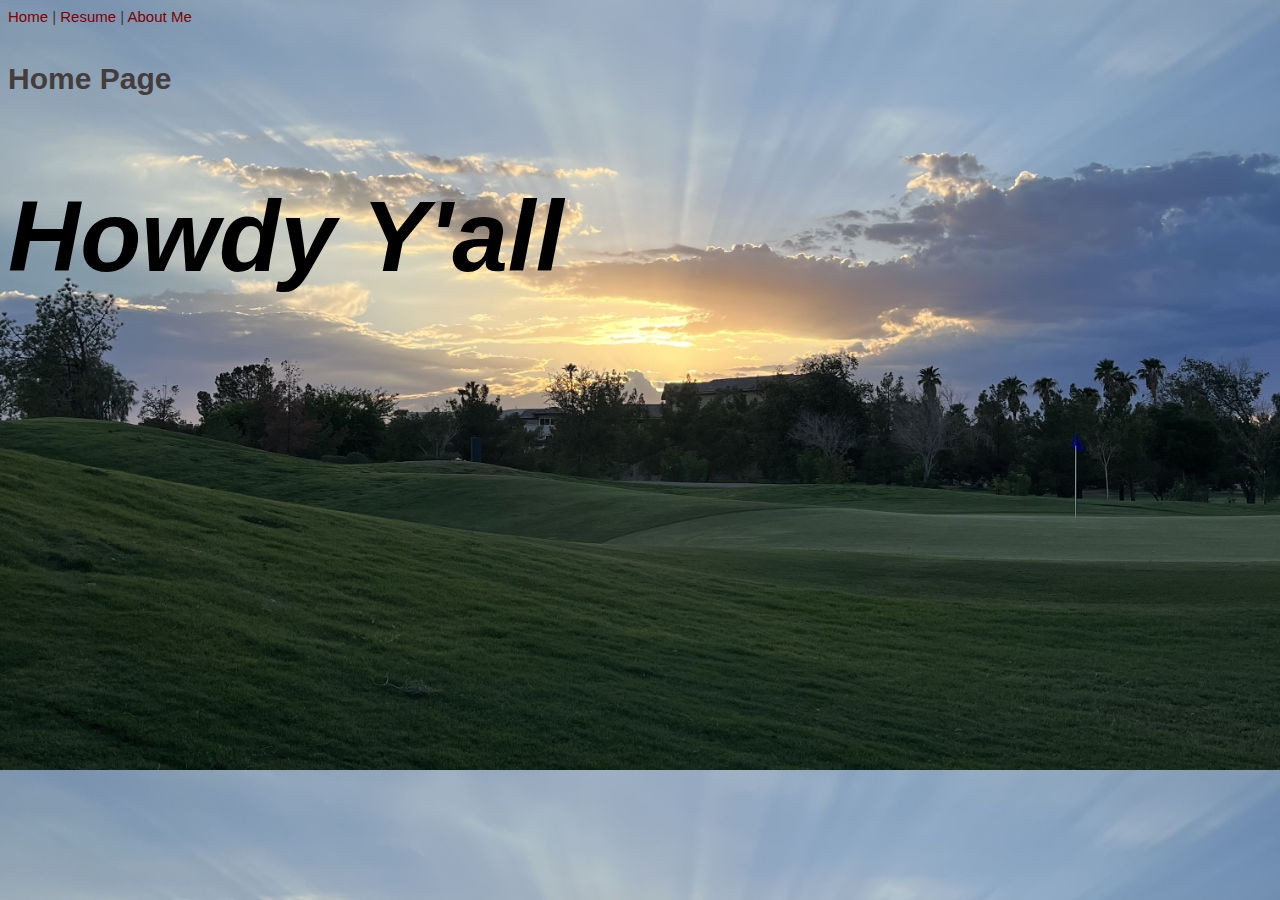
<file: Index.html>
<!DOCTYPE html>
<html lang="en">
<head>
    <meta charset="UTF-8">
    <meta http-equiv="X-UA-Compatible" content="IE=edge">
    <meta name="viewport" content="width=device-width, initial-scale=1.0">
    <title>Dallin Foster's Home Page</title>
    <link rel="stylesheet" href="styles/styles.css">
</head>
<body class="homebg">
    <a href="#">Home</a> |
    <a href="html/Resume.html">Resume</a> |
    <a href="html/About me.html">About Me</a> <br><br>

    <h1>Home Page</h1>
    <h2 class="Big">Howdy Y'all</h2>
</body>
</html>
</file>
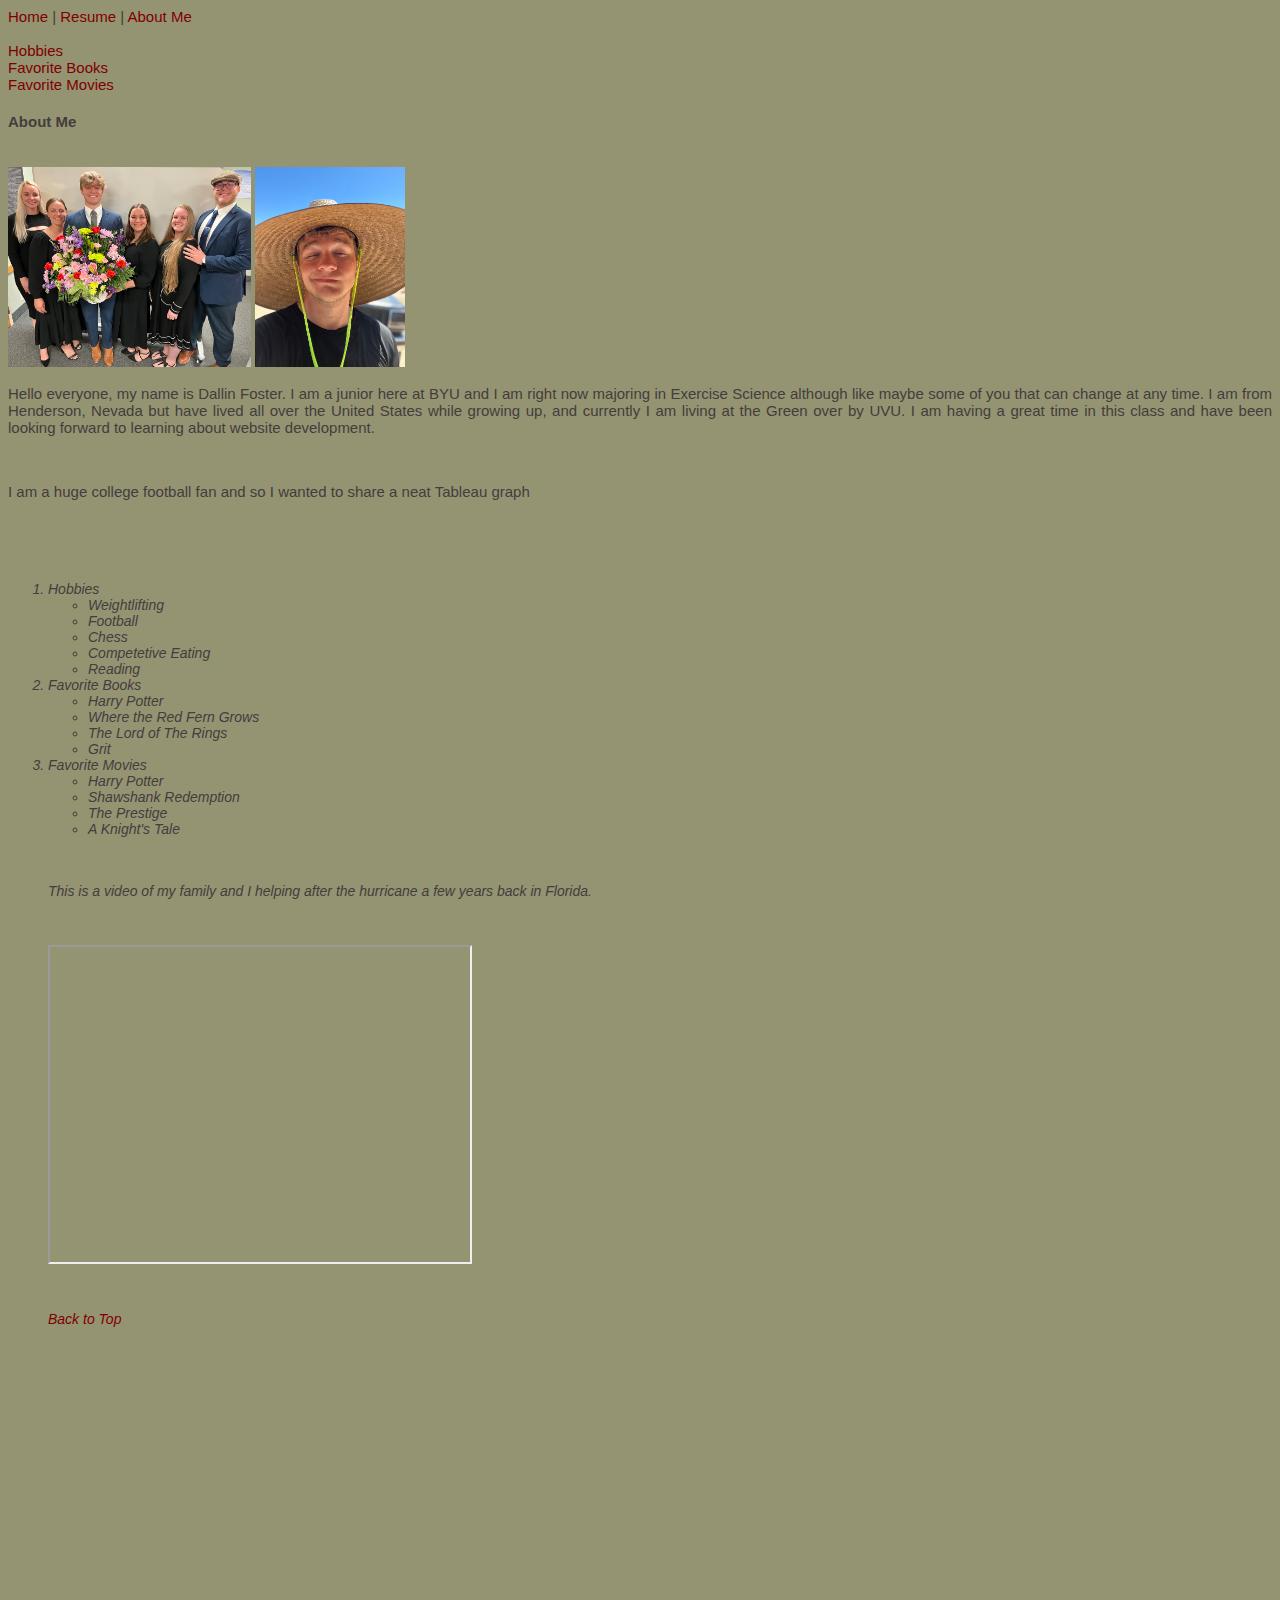
<file: html/About me.html>
<!--
    Dallin Foster
    Section 003
    11/28/2022
-->
<!DOCTYPE html>
<html lang="en">
<head>
    <meta charset="UTF-8">
    <meta http-equiv="X-UA-Compatible" content="IE=edge">
    <meta name="viewport" content="width=device-width, initial-scale=1.0">
    <title>About Me</title>
    <link rel="stylesheet" href="../styles/styles.css">
</head>
<body>
    <a href="../Index.html" id="Top">Home</a> |
    <a href="Resume.html">Resume</a> |
    <a href="#">About Me</a> <br> <br>

    <a href="#Hob">Hobbies</a><br>
    <a href="#Bok">Favorite Books</a><br>
    <a href="#Mov">Favorite Movies</a><br>

    <h4>About Me</h4> <br>

    <img src="../Images/Siblings.jpg" height="200" alt="All my Siblings">
    <img src="../Images/Work.jpg" height="200" alt="Me at Work">

    <p class="justify">Hello everyone, my name is Dallin Foster. I am a junior here at BYU and I am right now majoring in Exercise Science although like maybe some of you that can change at any time. I am from Henderson, Nevada but have lived all over the United States while growing up, and currently I am living at the Green over by UVU. I am having a great time in this class and have been looking forward to learning about website development. </p>
    <br>
    <p>I am a huge college football fan and so I wanted to share a neat Tableau graph</p>
    <br>
    <div class='tableauPlaceholder' id='viz1671247383986' style='position: relative'><noscript><a href='http:&#47;&#47;sirvizalot.blogspot.com&#47;2016&#47;09&#47;finding-small-stories-in-ncaa-football_13.hml'><img alt='The History of NCAA Football ' src='https:&#47;&#47;public.tableau.com&#47;static&#47;images&#47;W9&#47;W9SBRDKW8&#47;1_rss.png' style='border: none' /></a></noscript><object class='tableauViz'  style='display:none;'><param name='host_url' value='https%3A%2F%2Fpublic.tableau.com%2F' /> <param name='embed_code_version' value='3' /> <param name='path' value='shared&#47;W9SBRDKW8' /> <param name='toolbar' value='yes' /><param name='static_image' value='https:&#47;&#47;public.tableau.com&#47;static&#47;images&#47;W9&#47;W9SBRDKW8&#47;1.png' /> <param name='animate_transition' value='yes' /><param name='display_static_image' value='yes' /><param name='display_spinner' value='yes' /><param name='display_overlay' value='yes' /><param name='display_count' value='yes' /><param name='language' value='en-US' /></object></div>                <script type='text/javascript'>                    var divElement = document.getElementById('viz1671247383986');                    var vizElement = divElement.getElementsByTagName('object')[0];                    vizElement.style.width='1000px';vizElement.style.height='1027px';                    var scriptElement = document.createElement('script');                    scriptElement.src = 'https://public.tableau.com/javascripts/api/viz_v1.js';                    vizElement.parentNode.insertBefore(scriptElement, vizElement);                </script>
    <br><br>
    <ol>
        <li id="Hob">Hobbies
            <ul>
                <li>Weightlifting</li>
                <li>Football</li>
                <li>Chess</li>
                <li>Competetive Eating</li>
                <li>Reading</li>
            </ul>
        </li>
        <li id="Bok">Favorite Books
            <ul>
                <li>Harry Potter</li>
                <li>Where the Red Fern Grows</li>
                <li>The Lord of The Rings</li>
                <li>Grit</li>
            </ul>
        </li>
        <li id="Mov">Favorite Movies 
            <ul>
                <li>Harry Potter</li>
                <li>Shawshank Redemption</li>
                <li>The Prestige</li>
                <li>A Knight's Tale</li>
            </ul>
            <br><br>
            <p class="justify">This is a video of my family and I helping after the hurricane a few years back in Florida.</p>
            <br><br>
            <iframe width="420" height="315"
                src="https://youtube.com/embed/lU-RFxDLZTc"> 
            </iframe>
            <p>&nbsp;</p>
            <a href="#top">Back to Top</a>
            <p>&nbsp;</p>
            <p>&nbsp;</p>
            <p>&nbsp;</p>
            <p>&nbsp;</p>
            <p>&nbsp;</p>
            <p>&nbsp;</p>
            <p>&nbsp;</p>
            <p>&nbsp;</p>
            <p>&nbsp;</p>
            <p>&nbsp;</p>
            <p>&nbsp;</p>
            <p>&nbsp;</p>
            <p>&nbsp;</p>
            <p>&nbsp;</p>
            <p>&nbsp;</p>
            <p>&nbsp;</p>
            <p>&nbsp;</p>
            <p>&nbsp;</p>
            <p>&nbsp;</p>
            <p>&nbsp;</p>
            <p>&nbsp;</p>
            <p>&nbsp;</p>
            <p>&nbsp;</p>
            <p>&nbsp;</p>
        </li>
    </ol>
</body>
</html>
</file>
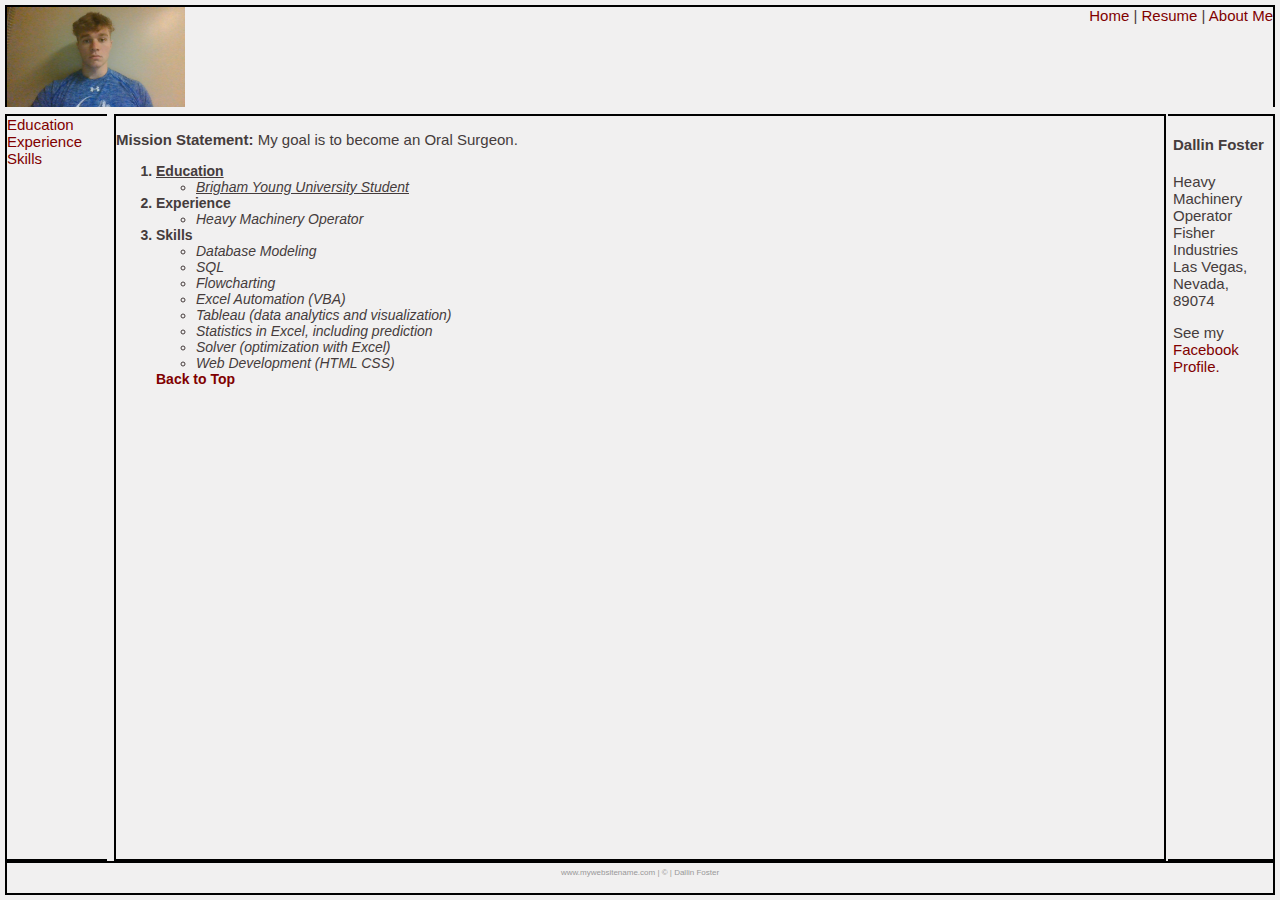
<file: html/Resume.html>
<!--
    Dallin Foster
    Section 003
    11/28/2022
-->
<!DOCTYPE html>
<html lang="en">
<head>
    <meta charset="UTF-8">
    <meta http-equiv="X-UA-Compatible" content="IE=edge">
    <meta name="viewport" content="width=device-width, initial-scale=1.0">
    <title>My Resume</title>
    <link rel="stylesheet" href="../styles/styles.css">
    <link rel="stylesheet" href="../styles/layoutstyles.css">
</head>
<body>
    <div class="common header">
        <img src="../Images/Dallin Selfie.jpg" height="100" alt="Dallin Foster Selfie"> 
        <span class="subheader">
            <a href="../Index.html" id="top">Home</a> |
            <a href="#">Resume</a> |
            <a href="About me.html">About Me</a> 
        </span>
    </div>

    <div class="common leftmenu">
        <a href="#edu">Education</a><br>
        <a href="#exp">Experience</a><br>
        <a href="#ski">Skills</a><br>
    </div>

    <div class="common mainbody">
        <p class="justify"><span class="bold">Mission Statement:</span>  My goal is to become an Oral Surgeon.</p>

    <ol>
        <li id="edu" class="resumelistheading underline">Education
            <ul>
                <li>Brigham Young University Student</li>
            </ul>
        </li>

        <li id="exp" class="resumelistheading">Experience
            <ul>
                <li>Heavy Machinery Operator</li>
            </ul>
        </li>

        <li id="ski" class="resumelistheading">Skills
            <ul>
                <li>Database Modeling</li>
                <li>SQL</li>
                <li>Flowcharting</li>
                <li>Excel Automation (VBA)</li>
                <li>Tableau (data analytics and visualization)</li>
                <li>Statistics in Excel, including prediction</li>
                <li>Solver (optimization with Excel)</li>
                <li>Web Development (HTML CSS)</li>
            </ul>
            <!-- <p>&nbsp;</p>
            <p>&nbsp;</p>
            <p>&nbsp;</p>
            <p>&nbsp;</p>
            <p>&nbsp;</p>
            <p>&nbsp;</p>
            <p>&nbsp;</p>
            <p>&nbsp;</p>
            <p>&nbsp;</p>
            <p>&nbsp;</p>
            <p>&nbsp;</p>
            <p>&nbsp;</p>
            <p>&nbsp;</p>
            <p>&nbsp;</p>
            <p>&nbsp;</p>
            <p>&nbsp;</p>
            <p>&nbsp;</p>
            <p>&nbsp;</p>
            <p>&nbsp;</p>
            <p>&nbsp;</p>
            <p>&nbsp;</p>
            <p>&nbsp;</p>
            <p>&nbsp;</p>
            <p>&nbsp;</p> -->
            <a href="#top">Back to Top</a>
            <p>&nbsp;</p>
            <p>&nbsp;</p>

        </li>
    </ol>
    </div>

    <div class="common rightmenu">
        <h4>Dallin Foster</h4>

        Heavy Machinery Operator <br>
        Fisher Industries <br>
        Las Vegas, Nevada, 89074
        <p>
            See my <a href="https://www.facebook.com/dallin.foster" target="_blank">Facebook Profile.</a>
        </p>
    
    </div>

    <div class="common footer">
        www.mywebsitename.com | &copy; | Dallin Foster
    </div>

    
    

  
    
</body>
</html>
</file>
<file: styles/styles.css>
body {font-family: Arial, Helvetica, sans-serif;
    font-size: 15px;
     color: rgb(69, 60, 60);
    background-color: rgb(148, 148, 115);
}

li{font-size: 14px;
    font-style: italic;
    font-weight: normal;}

a{color: maroon;
text-decoration: none;
}

a:hover {
    text-decoration: underline;
    /* font-weight: bold;
    font-size: 18px; */
}

a:visited {
    color: blue;
}

.Big {font-size: 100px; color: black ; font-style: italic ;}

.resumelistheading {font-weight: bold;font-style: normal;}

.underline {text-decoration: underline;}

.bold {font-weight: bold;}

.justify {text-align: justify;}

.homebg {
    background-image: url('../Images/background.jpg');
    background-position: x=2 y=2;
    background-size: cover;
    /* background-repeat: ; */
}
</file>
<file: styles/layoutstyles.css>
body {
    background-color: rgb(241, 240, 240);
    font-family: Verdana, Geneva, Tahoma, sans-serif;
}

.common {
    /* background-color: aliceblue; */
    border: 2px solid black;
    position: absolute;
}
.header {
    top: 5px;
    left: 5px;
    right: 5px;
    height: 100px;
    z-index: 2;
    border-bottom:black;
}
.leftmenu {
    top: 114px;
    left: 5px;
    width: 100px;
    bottom: 39px;
    z-index: 1;
    /* padding-top: 40px; */
    border-right: black;
}
.mainbody {
    top: 114px;
    left: 114px;
    right: 114px;
    bottom: 39px;
    padding-right: 5px;
}
.rightmenu {
    top: 114px;
    right: 5px;
    width: 100px;
    bottom: 39px;
    border-left: black;
    padding-left: 5px;
}
.footer {
    bottom: 5px;
    left: 5px;
    right: 5px;
    height: 25px;
    font-size: 8px;
    color: #999999;
    text-align: center;
    padding-top: 5px;
    /* position: fixed; */
}
.subheader {
    float: right;
}
</file>
